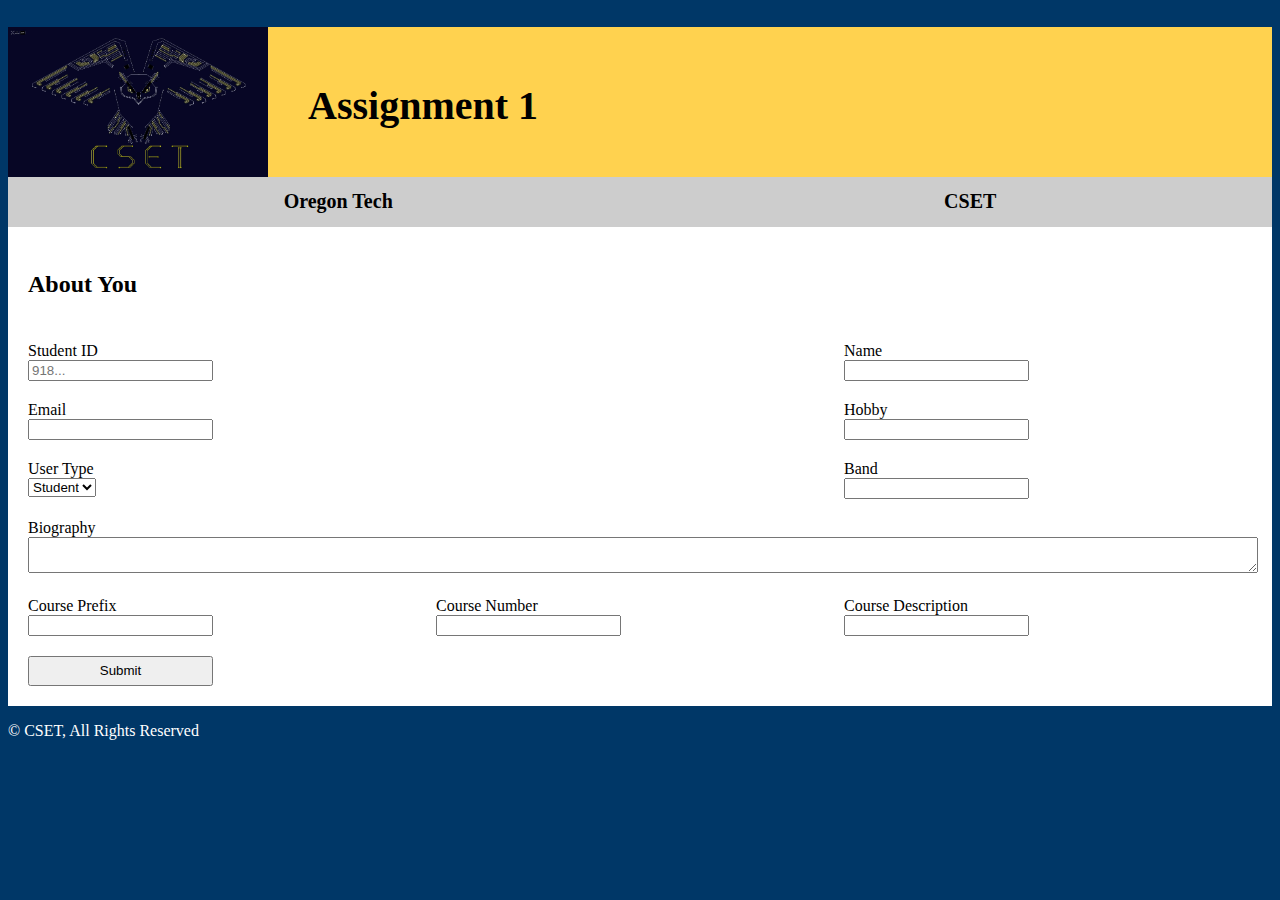
<file: Assignment 1/index.html>
<!DOCTYPE html>
<html lang="en">

<head>
    <link href="styles.css" rel="stylesheet" />
</head>

<body class="background-blue">
    <header class="header">
        <img src="CSET_OWL.jpg" alt="CSET Owl" />
        <h1 class="background-yellow text-main">Assignment 1</h1>
    </header>
    <nav class="background-gray flex">
        <a href="oit.edu" class="link bold">Oregon Tech</a>
        <a href="cset.oit.edu" class="link bold">CSET</a>
    </nav>
    <form class="background-white form grid" action="https://otapp-cstwebdev.azurewebsites.net/" method="POST">
        <p class="grid-fullrow">About You</p>
        <div>
            <label for="student-id">Student ID</label>
            <input type="text" id="student-id" name="StudentID" placeholder="918..." maxlength="9">
        </div>
        <div>
            <label for="name">Name</label>
            <input type="text" id="name" name="Name">
        </div>
        <div>
            <label for="email">Email</label>
            <input type="text" id="email" name="EmailAddress">
        </div>
        <div>
            <label for="hobby">Hobby</label>
            <input type="text" id="hobby" name="Hobby">
        </div>
        <div>
            <label for="user-type">User Type</label>
            <select name="UserType" id="user-type">
                <option value="Student">Student</option>
            </select>
        </div>
        <div>
            <label for="band">Band</label>
            <input type="text" id="band" name="Band">
        </div>
        <div class="grid-fullrow">
            <label for="biography">Biography</label>
            <textarea id="biography" name="Biography"></textarea>
        </div>
        <div class="grid-quarter">
            <label for="course-prefix">Course Prefix</label>
            <input type="text" id="course-prefix" name="CoursePrefix" maxlength="4">
        </div>
        <div class="grid-quarter">
            <label for="course-number">Course Number</label>
            <input type="text" id="course-number" name="CourseNumber" maxlength="3">
        </div>
        <div>
            <label for="course-description">Course Description</label>
            <input type="text" id="course-description" name="CourseDescription">
        </div>
        <input type="hidden" name="Nickname">
        <button type="submit">Submit</button>
    </form>
    <footer>
        <p>&copy; CSET, All Rights Reserved</p>
    </footer>
</body>

</html>
</file>
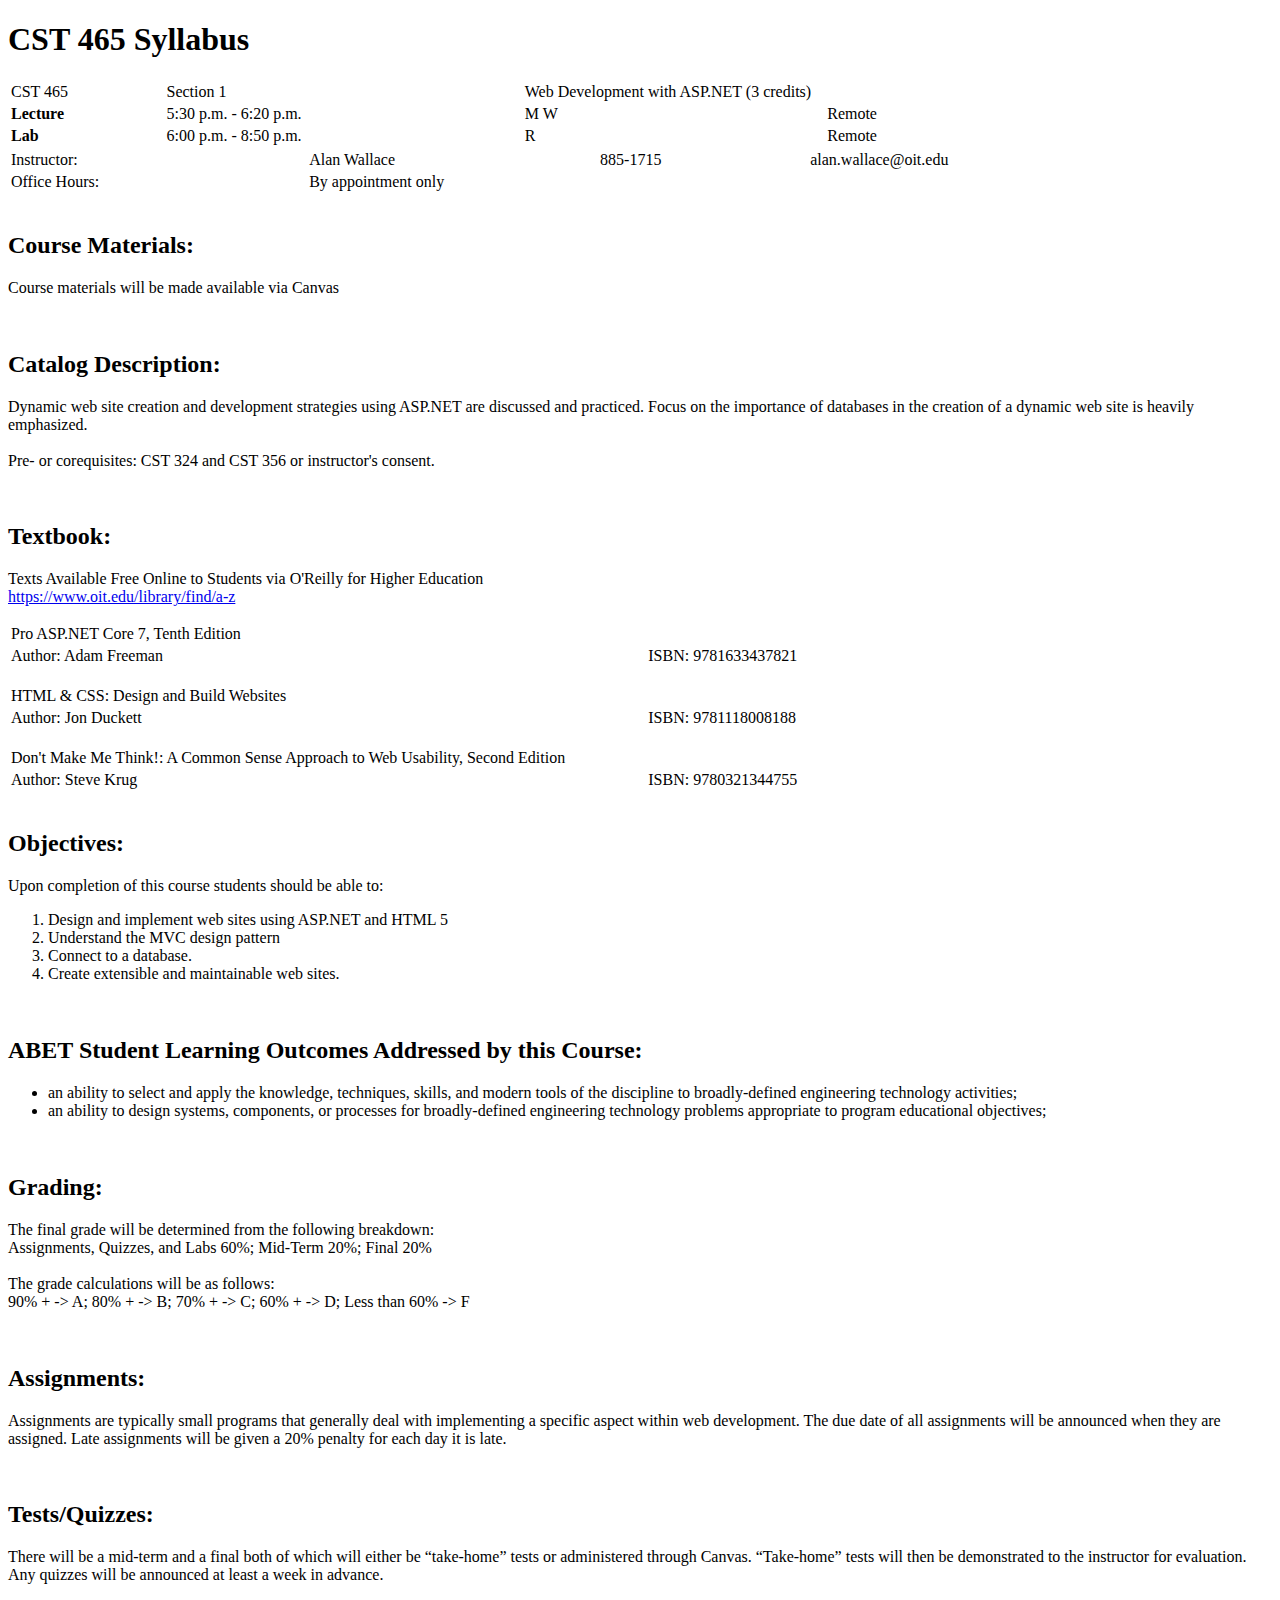
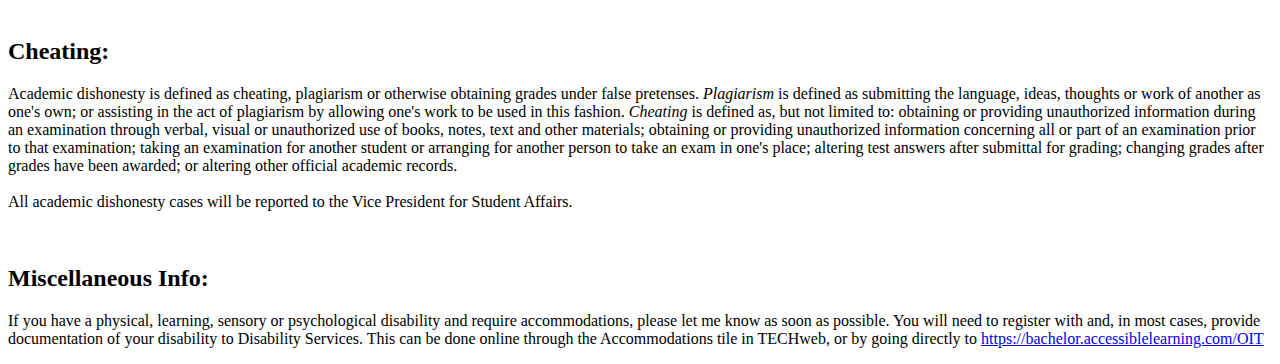
<file: Lab2/syllabus.html>
<!DOCTYPE html>
<html lang="en">
    <head>
        <title>CST 465 Course Syllabus</title>
    </head>
    <body>
        <section id="class_info">
            <h1 ><strong>CST 465 Syllabus</strong></h1>
            <table style="width: 100%;">
                <tr>
                    <td style="text-align: left;">CST 465</td>
                    <td>Section 1</td>
                    <td colspan="2">Web Development with ASP.NET (3 credits)</td>
                </tr>
                <tr>
                    <th style="text-align: left;">Lecture</th>
                    <td>5:30 p.m. - 6:20 p.m.</td>
                    <td>M W</td>
                    <td>Remote</td>
                </tr>
                <tr>
                    <th style="text-align: left;">Lab</th>
                    <td>6:00 p.m. - 8:50 p.m.</td>
                    <td>R</td>
                    <td>Remote</td>
                </tr>
            </table>
            <table style="width: 100%;">
                <tr>
                    <td>Instructor: </td>
                    <td>Alan Wallace</td>
                    <td>885-1715</td>
                    <td>alan.wallace@oit.edu</td>
                </tr>
                <tr>
                    <td>Office Hours:</td>
                    <td colspan="3">By appointment only</td>
                </tr>
            </table>
            <br>
        </section>
        <section id="course_materials">
            <h2>Course Materials:</h2>
            <p>Course materials will be made available via Canvas</p>
            <br>
            <h2>Catalog Description:</h2>
            <p>
                Dynamic web site creation and development strategies using ASP.NET are
                discussed and practiced. Focus on the importance of databases in the creation of a
                dynamic web site is heavily emphasized.
                <br><br>
                Pre- or corequisites: CST 324 and CST 356 or instructor's consent.
            </p>
            <br>
        </section>
        <section id="textbook">
            <h2>Textbook:</h2>
            <p>
                Texts Available Free Online to Students via O'Reilly for Higher Education <br>
                <a href="https://www.oit.edu/library/find/a-z">https://www.oit.edu/library/find/a-z</a><br>
            </p>
            <table style="width: 100%;">
                <tr>
                    <td colspan="2">Pro ASP.NET Core 7, Tenth Edition</td>
                </tr>
                <tr>
                    <td>Author: Adam Freeman</td>
                    <td>ISBN: 9781633437821</td>
                </tr>
                <tr>
                    <td colspan="2"><br>HTML &amp; CSS: Design and Build Websites</td>
                </tr>
                <tr>
                    <td>Author: Jon Duckett</td>
                    <td>ISBN: 9781118008188</td>
                </tr>
                <tr>
                    <td colspan="2"><br>Don't Make Me Think!: A Common Sense Approach to Web Usability, Second Edition</td>
                </tr>
                <tr>
                    <td>Author: Steve Krug</td>
                    <td>ISBN: 9780321344755</td>
                </tr>
            </table>
            <br>
        </section>
        <section id="objectives">
            <h2>Objectives:</h2>
            <p>
                Upon completion of this course students should be able to:
            </p>
            <ol>
                <li>Design and implement web sites using ASP.NET and HTML 5</li>
                <li>Understand the MVC design pattern</li>
                <li>Connect to a database.</li>
                <li>Create extensible and maintainable web sites.</li>
            </ol>
            <br>
        </section>
        <section id="abet_info">
            <h2>ABET Student Learning Outcomes Addressed by this Course:</h2>
            <ul>
                <li>an ability to select and apply the knowledge, techniques, skills, and modern tools
                    of the discipline to broadly-defined engineering technology activities;</li>
                <li>an ability to design systems, components, or processes for broadly-defined
                    engineering technology problems appropriate to program educational objectives;</li>
            </ul>
            <br>
        </section>
        <section id="grading">
            <h2>Grading:</h2>
            <p>The final grade will be determined from the following breakdown:<br>
                Assignments, Quizzes, and Labs 60%; Mid-Term 20%; Final 20%<br><br>
                The grade calculations will be as follows:<br>
                90% + -&gt; A; 80% + -&gt; B; 70% + -&gt; C; 60% + -&gt; D; Less than 60% -> F
            </p>
            <br>
        </section>
        <section id="assignments">
            <h2>Assignments:</h2>
            <p>
                Assignments are typically small programs that generally deal with implementing a
                specific aspect within web development. The due date of all assignments will be
                announced when they are assigned. Late assignments will be given a 20% penalty
                for each day it is late.
            </p>
            <br>
        </section>
        <section id="tests_quizzes">
            <h2>Tests/Quizzes:</h2>
            <p>
                There will be a mid-term and a final both of which will either be “take-home”
                tests or administered through Canvas. “Take-home” tests will then be
                demonstrated to the instructor for evaluation. Any quizzes will be announced at
                least a week in advance.
            </p>
            <br>
        </section>
        <section id="cheating">
            <h2>Cheating:</h2>
            <p>
                Academic dishonesty is defined as cheating, plagiarism or otherwise obtaining
                grades under false pretenses. <em>Plagiarism</em> is defined as submitting the language,
                ideas, thoughts or work of another as one's own; or assisting in the act of
                plagiarism by allowing one's work to be used in this fashion. <em>Cheating</em> is defined
                as, but not limited to: obtaining or providing unauthorized information during an
                examination through verbal, visual or unauthorized use of books, notes, text and
                other materials; obtaining or providing unauthorized information concerning all or
                part of an examination prior to that examination; taking an examination for
                another student or arranging for another person to take an exam in one's place;
                altering test answers after submittal for grading; changing grades after grades
                have been awarded; or altering other official academic records.
                <br><br>
                All academic dishonesty cases will be reported to the Vice President for Student
                Affairs.
            </p>
            <br>
        </section>
        <section id="misc">
            <h2>Miscellaneous Info:</h2>
            <p>
                If you have a physical, learning, sensory or psychological disability and require
                accommodations, please let me know as soon as possible. You will need to
                register with and, in most cases, provide documentation of your disability to
                Disability Services. This can be done online through the Accommodations tile in
                TECHweb, or by going directly to 
                <a href="https://bachelor.accessiblelearning.com/OIT">https://bachelor.accessiblelearning.com/OIT</a>
            </p>
        </section>
    </body>
</html>
</file>
<file: Assignment 1/styles.css>
img {
    float:left;
    height:150px;
}
p{
    color:white;
}

.background-white p{
    color: black;
}

.background-yellow{
    background-color: #ffd24f;
}
.background-blue{
    background-color: #003767;
}
.background-gray{
    background-color: #cdcdcd;
}
.background-white{
    background-color: white;
}

.text-main{
    height: 40px;
    padding: 55px 0px 55px 300px;
    font-size: 40px;
}
.header{
    height: 150px;
}

.bold{
    font-weight: bold;
}
.flex{
    display:flex;
    height:50px;
    justify-content: space-around;
    align-items: center;
}

.link{
    text-decoration: none;
    font-size: 20px;
    color: black;
}

.link:hover{
    text-decoration: underline;
}
.link:active{
    text-decoration: underline;
}

.form{
    padding:20px;
}
.form p{
    font-weight: bold;
    font-size: 24px;
}

.grid{
    display:grid;
    grid-template-columns: auto auto auto auto;
    justify-content: space-between;
    row-gap: 20px;
}
.grid div{
    grid-column:span 2;
}
.grid div.grid-quarter{
    grid-column: span 1;
}
.grid div.grid-fullrow{
    grid-column: span 4;
}
.grid div label{
    display: block;
}
.grid-fullrow{
    grid-column: span 4;
}
.grid textarea{
    width: 100%;
}
.grid button{
    height: 30px;
}
</file>
